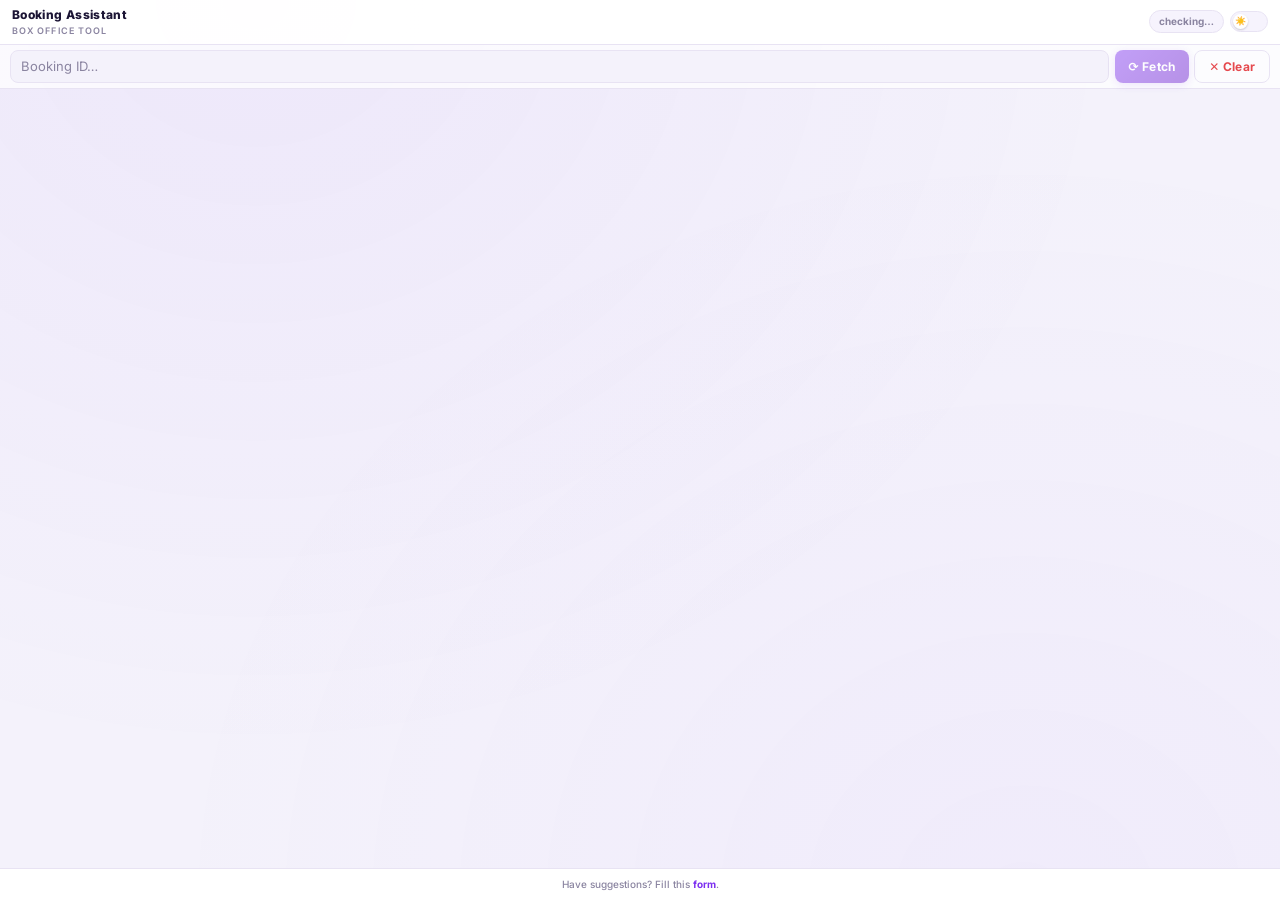
<file: extension/popup/popup.html>
<!DOCTYPE html>
<html lang="en" data-theme="light">
<head>
  <meta charset="UTF-8" />
  <meta name="viewport" content="width=device-width, initial-scale=1.0"/>
  <title>Booking Assistant</title>
  <link rel="preconnect" href="https://fonts.googleapis.com" />
  <link rel="preconnect" href="https://fonts.gstatic.com" crossorigin />
  <link href="https://fonts.googleapis.com/css2?family=Inter:wght@300;400;500;600;700;800&family=JetBrains+Mono:wght@400;500;700&display=swap" rel="stylesheet" />
  <link rel="stylesheet" href="popup.css" />
</head>
<body>

  <!-- Booking gate modal — reused for "Past booking" and "Booking due soon";
       title/body/proceed label are filled in by showBookingGateModal() -->
  <div id="booking-gate-modal" class="modal-overlay" hidden>
    <div class="modal-box">
      <div class="modal-header">
        <h3 id="booking-gate-title" class="modal-title">Past booking</h3>
        <button id="booking-gate-close" type="button" class="modal-close" aria-label="Close">&times;</button>
      </div>
      <div class="modal-body">
        <p id="booking-gate-body">The experience time for this booking has already passed.</p>
      </div>
      <div class="modal-actions">
        <button id="booking-gate-dismiss" type="button" class="btn btn-outline">Dismiss</button>
        <button id="booking-gate-proceed" type="button" class="btn btn-primary">Proceed</button>
      </div>
    </div>
  </div>

  <div class="app-chrome">
    <!-- Header -->
    <header class="app-header">
      <div class="header-logo">
        <div>
          <div class="header-title">Booking Assistant</div>
          <div class="header-sub">Box Office Tool</div>
        </div>
      </div>
      <div class="header-actions">
        <span id="auth-status" class="auth-pill auth-pill--checking">checking…</span>
        <button id="theme-toggle" class="theme-switch" role="switch" aria-checked="false" title="Toggle light/dark mode">
          <span class="theme-switch-thumb">&#9728;&#65039;</span>
        </button>
      </div>
    </header>

    <!-- Search Bar -->
    <div class="search-bar">
      <input type="text" id="booking-id" placeholder="Booking ID&hellip;" inputmode="numeric" autocomplete="off" spellcheck="false" disabled />
      <div class="btn-row">
        <button id="search-btn" class="btn btn-primary" disabled>&#10227; Fetch</button>
        <button id="clear-btn" class="btn btn-danger">&#10005; Clear</button>
      </div>
    </div>

    <!-- Automation modal warning -->
    <div id="automation-modal-banner" class="automation-modal-banner" hidden></div>

    <!-- Auth warning banner -->
    <div id="auth-warning" class="bms-warning" hidden>
      <span id="auth-warning-text"></span>
      <button id="recheck-btn" class="recheck-inline-btn">Re-check</button>
    </div>

    <!-- Live booking mismatch banner — Box Office tab shows a different
         booking than what this panel currently has loaded. Kept separate
         from the pre-fetch/pre-confirm gates (popup.js's
         detectBookingMismatch) since this one is purely informational and
         re-checks continuously while the panel just sits open. -->
    <div id="booking-mismatch-banner" class="bms-warning" hidden>
      <span id="booking-mismatch-text"></span>
      <button id="booking-mismatch-fetch-btn" class="recheck-inline-btn">Fetch it</button>
    </div>

    <!-- Checkout-moment nudge — a cheap heuristic scan of whatever tab is
         active (not Box Office) suggests capturing when the page looks like
         a vendor checkout/cart page. Suggestion only, never auto-captures. -->
    <div id="checkout-nudge-banner" class="bms-info" hidden>
      <span id="checkout-nudge-text">💡 This looks like a checkout page — good time to capture it.</span>
      <button id="checkout-nudge-capture-btn" class="recheck-inline-btn">Capture now</button>
      <button id="checkout-nudge-dismiss-btn" class="recheck-inline-btn">Dismiss</button>
    </div>

    <!-- Loading -->
    <div id="loading-spinner" class="spinner-wrap hidden">
      <div class="spinner"></div>
      <p class="spinner-label">Fetching ticket&hellip;</p>
    </div>

    <!-- Error -->
    <div id="error-message" class="error-box hidden"></div>

    <!-- Booking Summary -->
    <div id="booking-summary" class="booking-summary-bar" hidden>
      <div id="bs-tour" class="bs-tour na">&mdash;</div>
      <div class="bs-facts">
        <div class="bs-fact">
          <span class="bs-fact-label">Booking ID</span>
          <span id="bs-id" class="bs-fact-value na">&mdash;</span>
        </div>
        <div class="bs-fact">
          <span class="bs-fact-label">Status</span>
          <span id="bs-status" class="bs-fact-value na">&mdash;</span>
        </div>
        <div class="bs-fact">
          <span class="bs-fact-label">Date</span>
          <span id="bs-date" class="bs-fact-value na">&mdash;</span>
        </div>
        <div class="bs-fact">
          <span class="bs-fact-label">Pax</span>
          <span id="bs-pax" class="bs-fact-value na">&mdash;</span>
        </div>
      </div>
    </div>

    <!-- Tab Nav -->
    <nav id="tab-nav" class="tab-nav" hidden>
      <button class="tab-pill active" data-tab="full-booking">&#128203; Booking</button>
      <button class="tab-pill" data-tab="instructions">&#128204; Instructions</button>
      <button class="tab-pill" data-tab="customer-details">&#128100; Customer</button>
      <button class="tab-pill" data-tab="verify">&#10003; Verify</button>
      <button class="tab-pill" data-tab="late-confirm" hidden>&#128681; Late Confirm</button>
    </nav>
  </div>

  <!-- Ticket Content -->
  <div id="ticket-details"></div>

  <!-- Footer -->
  <footer id="app-footer" class="app-footer">
    <p class="footer-text">
      Have suggestions? Fill this <a href="https://docs.google.com/forms/d/e/1FAIpQLSdzGd6m2PnxfMxuD34dEH4WOY9HQSJSAilaZX4PXeA325RmqA/viewform?usp=header" target="_blank" rel="noopener noreferrer" class="footer-link">form</a>.
    </p>
  </footer>

  <script type="module" src="popup.js"></script>
</body>
</html>
</file>
<file: extension/popup/popup.css>
/* ── Booking Assistant v10.0 — Premium Headout Brand Design ─────────────── */
/* Reset */
*, *::before, *::after { box-sizing: border-box; margin: 0; padding: 0; }

/* ── Headout brand palette ───────────────────────────────────────────── */

/* ── Light theme (default) ───────────────────────────────────────────── */
:root,
[data-theme="light"] {
  --bg:          #f4f2fb;
  --bg-mesh1:    rgba(124,47,240,0.05);
  --bg-mesh2:    rgba(148,80,255,0.04);
  --surface:     #ffffff;
  --surface-solid: #ffffff;
  --surface2:    #f6f3fd;
  --surface3:    #ece5fb;
  --border:      #e8e3f3;
  --border-strong: #d8cff0;
  --accent:      #7c2ff0;
  --accent2:     #9450ff;
  --accent3:     #6311cb;
  --green:       #1a9d6e;
  --red:         #e5484d;
  --amber:       #e0820c;
  --teal:        #0d9488;
  --pink:        #e5006d;
  --text:        #1c1535;
  --muted:       #8a84a0;
  --label:       #6a6483;
  --error-bg:    rgba(229,72,77,0.06);
  --header-bg:   rgba(255,255,255,0.96);
  --card-hover:  rgba(124,47,240,0.05);
  --glow:        rgba(124,47,240,0.16);
  --glass-bg:    rgba(255,255,255,0.72);
  --glass-border: rgba(124,47,240,0.10);
  --shadow-sm:   0 1px 3px rgba(28,21,53,0.06);
  --shadow-md:   0 6px 24px rgba(99,17,203,0.10);
  --shadow-glow: 0 0 30px rgba(124,47,240,0.05);
  --sec-links:   #7c2ff0;
  --sec-instr:   #e0820c;
  --sec-booking: #6311cb;
  --sec-customer:#0d9488;
  --sec-email:   #e5006d;
}

/* ── Dark theme ──────────────────────────────────────────────────────── */
[data-theme="dark"] {
  --bg:          #130d22;
  --bg-mesh1:    rgba(148,80,255,0.07);
  --bg-mesh2:    rgba(124,47,240,0.05);
  --surface:     rgba(32,24,52,0.88);
  --surface-solid: #201834;
  --surface2:    rgba(43,33,66,0.92);
  --surface3:    #322750;
  --border:      rgba(255,255,255,0.07);
  --border-strong: rgba(255,255,255,0.13);
  --accent:      #a979ff;
  --accent2:     #c6a4ff;
  --accent3:     #8b5cf6;
  --green:       #35d39b;
  --red:         #f87171;
  --amber:       #f4b740;
  --teal:        #2dd4bf;
  --pink:        #ff5aa0;
  --text:        #ece8f6;
  --muted:       #a8a2c4;
  --label:       #a59ec0;
  --error-bg:    rgba(248,113,113,0.08);
  --header-bg:   rgba(19,13,34,0.95);
  --card-hover:  rgba(148,80,255,0.07);
  --glow:        rgba(148,80,255,0.22);
  --glass-bg:    rgba(32,24,52,0.62);
  --glass-border: rgba(255,255,255,0.08);
  --shadow-sm:   0 1px 3px rgba(0,0,0,0.45);
  --shadow-md:   0 6px 24px rgba(0,0,0,0.5);
  --shadow-glow: 0 0 30px rgba(148,80,255,0.10);
  --sec-links:   #a979ff;
  --sec-instr:   #f4b740;
  --sec-booking: #c6a4ff;
  --sec-customer:#2dd4bf;
  --sec-email:   #ff5aa0;
}

/* ── Base ─────────────────────────────────────────────────────────────── */
html { width: 100%; height: 100vh; overflow: hidden; }
body {
  font-family: 'Inter', 'Segoe UI', system-ui, -apple-system, sans-serif;
  font-size: 13px; background: var(--bg); color: var(--text);
  height: 100vh; width: 100vw; line-height: 1.5; overflow: hidden;
  display: flex; flex-direction: column; position: absolute; inset: 0;
  transition: background 0.3s ease;
}
body::before {
  content: ''; position: fixed; inset: 0; z-index: 0; pointer-events: none;
  background:
    radial-gradient(ellipse at 20% 0%, var(--bg-mesh1) 0%, transparent 60%),
    radial-gradient(ellipse at 80% 100%, var(--bg-mesh2) 0%, transparent 60%);
}
body > * { position: relative; z-index: 1; }

/* Groups header/search/banners/summary/tabs as one natural-height block —
   same total height as before, just under one wrapper div. */
.app-chrome {
  display: flex; flex-direction: column; flex: 0 0 auto;
}

/* ── Header ──────────────────────────────────────────────────────────── */
.app-header {
  background: var(--header-bg);
  border-bottom: 1px solid var(--border); padding: 6px 12px;
  display: flex; align-items: center; justify-content: space-between;
  flex: 0 0 auto; min-height: 40px;
  position: relative; z-index: 20;
}
.header-logo { display: flex; align-items: center; gap: 8px; min-width: 0; overflow: hidden; }
.header-logo .header-title,
.header-logo .header-sub {
  white-space: nowrap; overflow: hidden; text-overflow: ellipsis;
}
.header-title { font-size: 12px; font-weight: 800; color: var(--text); letter-spacing: 0.03em; }
.header-sub { font-size: 9px; color: var(--muted); text-transform: uppercase; letter-spacing: 0.12em; font-weight: 600; }
.header-actions { display: flex; align-items: center; gap: 6px; }
/* ── Theme switch (shadcn Switch style: pill track + sliding thumb) ────── */
.theme-switch {
  position: relative; flex-shrink: 0; cursor: pointer;
  width: 38px; height: 21px; padding: 2px;
  display: flex; align-items: center;
  background: var(--surface2); border: 1px solid var(--border); border-radius: 999px;
  transition: background 0.2s, border-color 0.2s;
}
.theme-switch:hover { border-color: var(--accent); }
.theme-switch:focus-visible { outline: 2px solid var(--accent); outline-offset: 2px; }
[data-theme="dark"] .theme-switch { background: var(--accent); border-color: var(--accent); }
.theme-switch-thumb {
  width: 15px; height: 15px; border-radius: 50%;
  background: var(--surface-solid);
  display: flex; align-items: center; justify-content: center;
  font-size: 9px; line-height: 1;
  box-shadow: 0 1px 2px rgba(0,0,0,0.18);
  transform: translateX(0);
  transition: transform 0.25s cubic-bezier(0.34, 1.56, 0.64, 1);
}
[data-theme="dark"] .theme-switch-thumb { transform: translateX(17px); }

/* ── Auth Pill ───────────────────────────────────────────────────────── */
.auth-pill {
  font-size: 10px; font-weight: 700; padding: 3px 9px;
  border-radius: 20px; border: 1px solid var(--border);
  white-space: nowrap; transition: all 0.2s; flex-shrink: 0;
}
.auth-pill--checking { color: var(--muted); background: var(--surface2); }
.auth-pill--ok       { background: rgba(26,157,110,0.10); color: var(--green); border-color: rgba(26,157,110,0.25); }
.auth-pill--warn     { background: rgba(224,130,12,0.10); color: var(--amber); border-color: rgba(224,130,12,0.25); }

/* ── Utility ─────────────────────────────────────────────────────────── */
.hidden { display: none !important; }
.tab-section-hidden { display: none !important; }
[hidden] { display: none !important; }

/* ── Search Bar ──────────────────────────────────────────────────────── */
.search-bar {
  padding: 5px 10px; background: var(--glass-bg);
  border-bottom: 1px solid var(--border); flex: 0 0 auto;
  display: flex; gap: 6px; align-items: center;
}
.search-bar input {
  flex: 1; min-width: 0; padding: 7px 10px;
  background: var(--bg); border: 1px solid var(--border); border-radius: 8px;
  color: var(--text); font-size: 13px;
  font-family: 'JetBrains Mono', 'Courier New', monospace;
  outline: none; transition: border-color 0.15s, box-shadow 0.15s;
}
.search-bar input:focus { border-color: var(--accent); box-shadow: 0 0 0 3px var(--glow), var(--shadow-glow); }
.search-bar input::placeholder { color: var(--muted); font-family: 'Inter', system-ui, sans-serif; }
.btn-row { display: flex; gap: 5px; flex-shrink: 0; }

/* ── Buttons ─────────────────────────────────────────────────────────── */
.btn {
  padding: 8px 14px; border: none; border-radius: 8px;
  font-size: 12px; font-weight: 700; cursor: pointer;
  font-family: 'Inter', system-ui, sans-serif;
  display: flex; align-items: center; justify-content: center; gap: 4px;
  transition: transform 0.12s, box-shadow 0.12s, background 0.12s;
  letter-spacing: 0.02em;
}
.btn:hover:not(:disabled) { transform: translateY(-1px); }
.btn:active { transform: scale(0.97); }
.btn:disabled { opacity: 0.45; cursor: not-allowed; }
.btn:focus-visible { outline: 2px solid var(--accent); outline-offset: 2px; }
.btn-primary {
  background: linear-gradient(135deg, var(--accent), var(--accent3));
  color: #fff; box-shadow: 0 2px 10px rgba(124,47,240,0.25);
}
.btn-primary:hover:not(:disabled) { box-shadow: 0 4px 16px rgba(124,47,240,0.4); }
.btn-danger { background: transparent; color: var(--red); border: 1px solid var(--border); }
.btn-danger:hover { background: var(--error-bg); border-color: var(--red); }
.btn-secondary { background: var(--surface2); color: var(--text); border: 1px solid var(--border); }
.btn-secondary:hover:not(:disabled) { border-color: var(--accent); color: var(--accent); }

/* ── Loading Spinner ─────────────────────────────────────────────────── */
.spinner-wrap {
  display: flex; flex-direction: column; align-items: center;
  padding: 48px 20px; gap: 16px; flex: 0 0 auto;
}
.spinner {
  width: 38px; height: 38px;
  border: 3px solid var(--border); border-top-color: var(--accent); border-right-color: var(--accent2);
  border-radius: 50%; animation: spin 0.7s linear infinite;
}
@keyframes spin { to { transform: rotate(360deg); } }
.spinner-label {
  font-size: 12px; color: var(--muted); font-weight: 500;
  animation: pulse-text 1.2s ease-in-out infinite;
}
@keyframes pulse-text { 0%,100% { opacity: 0.5; } 50% { opacity: 1; } }

/* ── Error ───────────────────────────────────────────────────────────── */
.error-box {
  margin: 8px 10px; padding: 10px 14px;
  background: var(--error-bg); backdrop-filter: blur(8px);
  border: 1px solid rgba(248,113,113,0.2); border-left: 3px solid var(--red);
  border-radius: 10px; color: var(--red);
  font-size: 11.5px; line-height: 1.5; font-weight: 500;
  flex: 0 0 auto;
}

/* ── Automation modal banner ─────────────────────────────────────────── */
.automation-modal-banner {
  padding: 8px 14px; font-size: 12px; line-height: 1.5; flex: 0 0 auto;
  background: rgba(229,72,77,0.08); border-bottom: 2px solid var(--red);
  color: var(--red);
}
.automation-modal-banner a { color: inherit; font-weight: 700; }
.automation-modal-banner[hidden] { display: none !important; }

/* ── Blocking modal (e.g. Past booking) ─────────────────────────────────── */
.modal-overlay {
  position: fixed; inset: 0; z-index: 999;
  background: rgba(15, 10, 25, 0.5);
  display: flex; align-items: center; justify-content: center;
  padding: 20px;
}
.modal-overlay[hidden] { display: none !important; }
.modal-box {
  background: var(--surface-solid); border-radius: 14px;
  width: 100%; max-width: 320px;
  box-shadow: 0 24px 60px rgba(0,0,0,0.3);
  overflow: hidden;
}
.modal-header {
  display: flex; align-items: center; justify-content: space-between;
  padding: 14px 16px; border-bottom: 1px solid var(--border);
}
.modal-title { font-size: 15px; font-weight: 700; color: var(--text); margin: 0; }
.modal-close {
  background: none; border: none; font-size: 20px; line-height: 1; cursor: pointer;
  color: var(--muted); padding: 2px;
}
.modal-close:hover { color: var(--text); }
.modal-body { padding: 16px; }
.modal-body p { font-size: 13px; color: var(--muted); line-height: 1.5; margin: 0; }
.modal-actions { display: flex; gap: 10px; padding: 0 16px 16px; }
.modal-actions .btn { flex: 1; }
.btn-outline { background: transparent; color: var(--accent); border: 1.5px solid var(--accent); }
.btn-outline:hover:not(:disabled) { background: rgba(124,47,240,0.06); }

/* ── Automation lockout ───────────────────────────────────────────────── */
.automation-lockout {
  display: flex; flex-direction: column; align-items: center; justify-content: center;
  flex: 1 1 auto; padding: 32px 24px; text-align: center; gap: 12px;
  background: rgba(229,72,77,0.04);
}
.automation-lockout-icon { font-size: 40px; line-height: 1; }
.automation-lockout-title { font-size: 16px; font-weight: 700; color: var(--red); margin: 0; }
.automation-lockout-body { font-size: 13px; color: var(--text-muted); line-height: 1.55; margin: 0; max-width: 280px; }
.automation-lockout-btn { margin-top: 8px; font-size: 13px; padding: 9px 20px; }
.automation-recheck-btn { font-size: 13px; padding: 9px 20px; }
.automation-recheck-msg { font-size: 12px; color: var(--red); line-height: 1.5; margin: 0; max-width: 280px; }

/* ── Warnings ────────────────────────────────────────────────────────── */
.bms-warning { padding: 6px 12px; font-size: 11px; line-height: 1.5; font-weight: 600; flex: 0 0 auto; }
.bms-warning { background: rgba(251,191,36,0.06); border-bottom: 2px solid var(--amber); color: var(--amber); display: flex; align-items: center; gap: 8px; }
/* [hidden] beats flex override at higher specificity */
.bms-warning[hidden] { display: none !important; }
/* Informational variant — a helpful nudge, not a warning (e.g. "this looks
   like a checkout page"). Same layout as .bms-warning, accent-colored. */
.bms-info { background: rgba(124,47,240,0.06); border-bottom: 2px solid var(--accent); color: var(--accent); }
.recheck-inline-btn {
  flex-shrink: 0; padding: 2px 8px; background: transparent;
  border: 1px solid currentColor; border-radius: 4px; font-size: 10px;
  font-weight: 700; cursor: pointer; color: inherit; font-family: 'Inter', system-ui, sans-serif;
  transition: opacity 0.12s;
}
.recheck-inline-btn:hover { opacity: 0.75; }

/* ── Booking Summary Bar ─────────────────────────────────────────────── */
.booking-summary-bar {
  flex: 0 0 auto;
  background: var(--surface);
  border-bottom: 1px solid var(--border);
  border-left: 3px solid var(--sec-booking);
  padding: 5px 10px;
  display: flex; flex-direction: column; gap: 3px;
}
.bs-tour {
  font-size: 12px; font-weight: 700; color: var(--text);
  min-width: 0;
  overflow: hidden; text-overflow: ellipsis; white-space: nowrap;
}
.bs-tour.na { color: var(--muted); font-style: italic; }
.bs-facts {
  display: flex; flex-wrap: wrap; row-gap: 3px; column-gap: 12px;
}
.bs-fact { display: flex; align-items: baseline; gap: 4px; min-width: 0; flex-shrink: 0; }
.bs-fact-label {
  font-size: 9px; text-transform: uppercase; letter-spacing: 0.06em;
  color: var(--label); font-weight: 700;
}
.bs-fact-value { font-size: 12px; color: var(--text); font-weight: 600; white-space: nowrap; }
.bs-fact-value.na { color: var(--muted); font-style: italic; font-weight: 400; font-size: 11px; }

/* ── TTE Urgency Banner (full-width, one line) ──────────────────────────── */
.tte-banner {
  display: flex; align-items: center; gap: 5px;
  padding: 3px 8px; border-radius: 5px; border: 1px solid;
  font-size: 10px; font-weight: 700; white-space: nowrap; overflow: hidden;
}
.tte-banner-icon { font-size: 11px; line-height: 1; flex-shrink: 0; }
.tte-banner-label { text-transform: uppercase; letter-spacing: 0.05em; flex-shrink: 0; }
.tte-banner-sep { opacity: 0.4; flex-shrink: 0; }
.tte-banner-val { font-weight: 600; opacity: 0.9; overflow: hidden; text-overflow: ellipsis; }

.tte-banner--past   { background: rgba(229,72,77,0.12);  color: var(--red);   border-color: rgba(229,72,77,0.35); }
.tte-banner--urgent { background: rgba(229,72,77,0.10);  color: var(--red);   border-color: rgba(229,72,77,0.30); }
.tte-banner--today  { background: rgba(224,130,12,0.12); color: var(--amber); border-color: rgba(224,130,12,0.35); }
.tte-banner--soon   { background: rgba(224,130,12,0.08); color: var(--amber); border-color: rgba(224,130,12,0.25); }

/* ── Tab Navigation ──────────────────────────────────────────────────── */
.tab-nav {
  display: flex; flex-wrap: nowrap; gap: 0;
  padding: 0;
  background: var(--glass-bg);
  border-bottom: 1px solid var(--border);
  flex: 0 0 auto;
}
.tab-pill {
  flex: 1; display: flex; align-items: center; justify-content: center;
  padding: 8px 4px;
  background: transparent; border: none;
  border-bottom: 2px solid transparent;
  border-right: 1px solid var(--border);
  color: var(--muted); font-size: 11px; font-weight: 600;
  cursor: pointer; white-space: nowrap;
  font-family: 'Inter', system-ui, sans-serif;
  transition: color 0.15s, border-color 0.15s, background 0.15s;
  letter-spacing: 0.01em; line-height: 1.4;
}
.tab-pill[hidden] { display: none !important; }
.tab-pill:last-child { border-right: none; }
.tab-pill:hover { background: var(--surface2); color: var(--accent); }
.tab-pill:focus-visible { outline: 2px solid var(--accent); outline-offset: -2px; }
.tab-pill.active {
  color: var(--accent); border-bottom-color: var(--accent);
  background: transparent; font-weight: 700;
}

/* ── Main Content ────────────────────────────────────────────────────── */
#ticket-details {
  padding: 0; display: flex; flex-direction: column; gap: 0;
  flex: 1 1 auto; overflow-y: hidden;
  min-height: 0; width: 100%;
}

/* ── Section Cards ───────────────────────────────────────────────────── */
.section {
  border: none; border-left: 3px solid var(--border);
  border-radius: 0; overflow: hidden; box-shadow: none;
  display: flex; flex-direction: column;
  flex: 1 1 auto; min-height: 0;
  background: var(--bg);
  animation: none;
}
.section:hover { box-shadow: none; }
.section-header { display: none; }
.section-body {
  padding: 10px 12px; flex: 1 1 auto;
  overflow-y: auto; overflow-x: hidden; min-height: 0;
}
.section-body::-webkit-scrollbar { width: 3px; }
.section-body::-webkit-scrollbar-track { background: transparent; }
.section-body::-webkit-scrollbar-thumb { background: var(--border-strong); border-radius: 3px; }

/* Section accent left borders */
[data-section-id="important-links"] { border-left-color: var(--sec-links); }
[data-section-id="instructions"]    { border-left-color: var(--sec-instr); }
[data-section-id="full-booking"]    { border-left-color: var(--sec-booking); }
[data-section-id="customer-details"]{ border-left-color: var(--sec-customer); }
[data-section-id="verify"]          { border-left-color: var(--accent); }
[data-section-id="raw"]             { border-left-color: var(--accent3); }

/* ── Quick Links ─────────────────────────────────────────────────────── */
.quick-links-group { margin-bottom: 2px; }
.quick-links-divider { border-top: 2px solid var(--border); margin: 8px 0; }
.quick-link {
  color: var(--accent); text-decoration: none; font-size: 11px;
  font-weight: 600; word-break: break-all;
}
.quick-link:hover { text-decoration: underline; }

/* ── Field Rows ──────────────────────────────────────────────────────── */
.field-row {
  display: flex; align-items: baseline; justify-content: space-between;
  gap: 8px; padding: 5px 0; border-bottom: 1px solid var(--border);
}
.field-row:last-child { border-bottom: none; }
.field-label {
  font-size: 10px; color: var(--label); flex-shrink: 0;
  min-width: 85px; max-width: 130px;
  text-transform: uppercase; letter-spacing: 0.06em; font-weight: 700;
  word-wrap: break-word;
}
.field-value {
  font-size: 12.5px; color: var(--text); font-weight: 500;
  text-align: right; overflow-wrap: break-word; word-break: break-word; flex: 1; min-width: 0;
  line-height: 1.5;
}
.field-value.na { color: var(--muted); font-style: italic; font-weight: 400; font-size: 11.5px; }

/* ── Copy button (Customer tab field rows) ──────────────────────────────── */
.field-value-group {
  display: flex; align-items: center; justify-content: flex-end; gap: 6px;
  flex: 1; min-width: 0;
}
.field-value-group .field-value { text-align: right; }
.copy-btn {
  flex-shrink: 0; display: inline-flex; align-items: center; justify-content: center;
  width: 20px; height: 20px; padding: 0; border-radius: 5px;
  border: 1px solid var(--border); background: var(--surface);
  color: var(--muted); cursor: pointer; transition: color 0.15s, border-color 0.15s, background 0.15s;
}
.copy-btn:hover { color: var(--accent); border-color: var(--accent); background: var(--surface2); }
.copy-btn:focus-visible { outline: 2px solid var(--accent); outline-offset: 2px; }
.copy-btn.copied { color: var(--green); border-color: var(--green); }

/* ── Guest Groups (Customer tab: one block per guest) ───────────────────── */
.guest-group {
  margin-top: 10px; padding: 8px 10px;
  border: 1px solid var(--border); border-radius: 8px;
}
.guest-group:first-child { margin-top: 0; }
.guest-group-label {
  font-size: 10px; font-weight: 800; color: var(--accent);
  text-transform: uppercase; letter-spacing: 0.06em;
  padding-bottom: 4px; margin-bottom: 4px; border-bottom: 1px solid var(--border);
  display: flex; align-items: center; justify-content: space-between; gap: 8px;
}
.guest-group-paxtype {
  font-size: 9px; font-weight: 700; letter-spacing: 0.04em;
  color: var(--muted); background: var(--surface2); border: 1px solid var(--border);
  border-radius: 10px; padding: 2px 8px; text-transform: uppercase;
  white-space: nowrap; flex-shrink: 0;
}
.guest-group .field-row:first-of-type { padding-top: 0; }

/* ── Guest Cards ─────────────────────────────────────────────────────── */
.guest-card {
  background: var(--surface2); border: 1px solid var(--border);
  border-radius: 10px; padding: 10px 14px; margin-bottom: 8px;
  transition: border-color 0.15s;
}
.guest-card:hover { border-color: var(--sec-customer); }
.guest-card:last-child { margin-bottom: 0; }
.guest-type-badge {
  display: inline-block;
  background: linear-gradient(135deg, var(--teal), var(--accent));
  color: #fff; font-size: 9px; font-weight: 800;
  text-transform: uppercase; letter-spacing: 0.1em;
  padding: 3px 10px; border-radius: 20px; margin-bottom: 8px;
}

/* ── Instruction Blocks ──────────────────────────────────────────────── */
.instr-block {
  border-radius: 10px; border: 1px solid var(--border);
  overflow: hidden; margin-bottom: 8px; transition: border-color 0.15s;
}
.instr-block:last-child { margin-bottom: 0; }
.instr-block:hover { border-color: var(--border-strong); }
.instr-block__header {
  display: flex; align-items: center; gap: 8px;
  padding: 9px 14px; font-size: 11px; font-weight: 700;
  text-transform: uppercase; letter-spacing: 0.08em;
  border-bottom: 1px solid var(--border);
  cursor: pointer; list-style: none; user-select: none;
}
.instr-block__header::-webkit-details-marker { display: none; }
.instr-block__header::after {
  content: '▾'; margin-left: auto; font-size: 13px;
  transition: transform 0.2s; opacity: 0.5;
}
details.instr-block:not([open]) .instr-block__header::after { transform: rotate(-90deg); }
details.instr-block:not([open]) .instr-block__header { border-bottom: none; }
.instr-block__icon { font-size: 14px; line-height: 1; }
.instr-block__title { flex: 1; }
.instr-block--important { border-left: 3px solid var(--amber); }
.instr-block--important .instr-block__header { background: rgba(251,191,36,0.04); color: var(--amber); }
.instr-block__body { padding: 10px 14px; background: var(--surface); }

/* ── Rich HTML Instruction Wrapper ───────────────────────────────────── */
.rich-instruction-wrapper {
  font-size: 12.5px; line-height: 1.65; color: var(--text);
  overflow-wrap: break-word; word-break: break-word;
}
.rich-instruction-wrapper h1,
.rich-instruction-wrapper h2,
.rich-instruction-wrapper h3,
.rich-instruction-wrapper h4 { font-weight: 700; margin: 8px 0 4px; color: var(--text); font-size: 12px; }
.rich-instruction-wrapper p { margin: 4px 0; }
.rich-instruction-wrapper ol { padding-left: 18px; margin: 6px 0; }
.rich-instruction-wrapper ul { padding-left: 16px; margin: 6px 0; }
.rich-instruction-wrapper li { margin: 2px 0; line-height: 1.5; }
.rich-instruction-wrapper strong { font-weight: 700; }
.rich-instruction-wrapper em { font-style: italic; color: var(--label); }
.rich-instruction-wrapper a { color: var(--accent); text-decoration: underline; overflow-wrap: anywhere; }
.rich-instruction-wrapper table { width: 100%; border-collapse: collapse; margin: 8px 0; }
.rich-instruction-wrapper tr { border-bottom: 1px solid var(--border); }
.rich-instruction-wrapper td { padding: 5px 6px; border: 1px solid var(--border); color: var(--text); vertical-align: top; font-size: 11px; }
.rich-instruction-wrapper th { padding: 5px 6px; border: 1px solid var(--border); background: var(--surface2); font-weight: 700; color: var(--accent); text-align: left; font-size: 11px; }

/* Vendor-authored instruction HTML brings its own inline colors (picked
   assuming a plain white page) that our theme variables can't reach — in
   dark mode that showed up as near-black text on a near-black card,
   unreadable. Rather than fight arbitrary inline styles, keep this block on
   a fixed light background so vendor content always renders as intended. */
[data-theme="dark"] .rich-instruction-wrapper {
  background: #ffffff; border-radius: 8px; padding: 8px 10px;
}
[data-theme="dark"] .rich-instruction-wrapper * { color: #1c1535 !important; }
[data-theme="dark"] .rich-instruction-wrapper a { color: #7c2ff0 !important; }
[data-theme="dark"] .rich-instruction-wrapper em { color: #55506b !important; }
[data-theme="dark"] .rich-instruction-wrapper td,
[data-theme="dark"] .rich-instruction-wrapper th { border-color: #e0ddec; }
[data-theme="dark"] .rich-instruction-wrapper th { background: #f4f2fb; color: #7c2ff0 !important; }

/* ── Raw JSON section ────────────────────────────────────────────────── */
[data-section-id="raw"] .section-body {
  font-family: 'JetBrains Mono', monospace;
  font-size: 10.5px; color: var(--muted); white-space: pre-wrap;
  word-break: break-all; line-height: 1.6; overflow-y: auto;
  max-height: 400px;
}

/* ── Empty state ─────────────────────────────────────────────────────── */
.instruction-empty { color: var(--muted); font-size: 11px; padding: 6px 0; font-style: italic; }
.instr-gate { padding: 10px 12px; display: flex; flex-direction: column; align-items: flex-start; gap: 6px; width: 100%; }
.instr-gate .instruction-empty { padding: 0; }

/* ── Welcome placeholder ─────────────────────────────────────────────── */
.welcome-placeholder {
  display: flex; align-items: center; justify-content: center;
  height: 100%; min-height: 120px;
}
.welcome-placeholder p { color: var(--muted); font-size: 12px; text-align: center; padding: 16px; font-weight: 500; }

/* ── Plain-text instruction paragraphs ───────────────────────────────── */
.instruction-text { display: flex; flex-direction: column; gap: 7px; }
.instruction-para { font-size: 12.5px; line-height: 1.65; color: var(--text); overflow-wrap: anywhere; }

/* ── Status badges ───────────────────────────────────────────────────── */
.status-badge {
  display: inline-flex; align-items: center;
  padding: 1px 7px; border-radius: 10px;
  font-size: 10px; font-weight: 700; letter-spacing: 0.04em;
}
.status-badge.yes { background: rgba(26,157,110,0.10); color: var(--green); border: 1px solid rgba(26,157,110,0.2); }
.status-badge.no  { background: rgba(229,72,77,0.10); color: var(--red); border: 1px solid rgba(229,72,77,0.2); }
.status-badge.na  { background: var(--surface2); color: var(--muted); border: 1px solid var(--border); }

/* ── Booking-ID badge ────────────────────────────────────────────────── */
.booking-id-badge {
  display: inline-block;
  background: linear-gradient(135deg, rgba(124,47,240,0.08), rgba(148,80,255,0.08));
  border: 1px solid var(--accent); color: var(--accent);
  border-radius: 6px; padding: 2px 8px;
  font-family: 'JetBrains Mono', monospace; font-size: 11px;
  font-weight: 700; letter-spacing: 0.5px;
}

/* ── Instruction block ────────────────────────────────────────────────── */
.instr-block--booking { border-left: 3px solid var(--accent); }
.instr-block--booking .instr-block__header { background: rgba(124,47,240,0.04); color: var(--accent); }

/* Instructions section: sticky toggle + scrollable content */
[data-section-id="instructions"] .section-body {
  padding: 0; display: flex; flex-direction: column; overflow: hidden;
}
.instr-view-toggle {
  display: flex; gap: 0; margin-bottom: 0; flex-shrink: 0;
  border-bottom: 1px solid var(--border);
}
.instr-view-btn {
  flex: 1; padding: 6px 0; border-radius: 0; border: none;
  border-right: 1px solid var(--border);
  background: var(--surface2); color: var(--muted); font-size: 11px;
  font-weight: 600; cursor: pointer; transition: all 0.15s;
}
.instr-view-btn:last-child { border-right: none; }
.instr-view-btn.active {
  background: var(--bg); color: var(--accent); font-weight: 700;
  border-bottom: 2px solid var(--accent);
}

/* Scroll view: fill remaining height, scrollable */
.instr-view--scroll {
  flex: 1; overflow-y: auto; min-height: 0; padding: 10px 12px;
}

/* Compact view: all open, aggressively small text */
.instr-view--compact { flex: 1; overflow-y: auto; min-height: 0; padding: 6px 10px; }
.instr-view--compact .instr-block { margin-bottom: 5px; }
.instr-view--compact .instr-block__header { padding: 4px 8px; font-size: 9px; }
.instr-view--compact .instr-block__body { padding: 5px 8px; }
.instr-view--compact .instruction-para { margin-bottom: 3px; line-height: 1.3; font-size: 9px !important; }
/* Override inline font-size styles in rich HTML instructions */
.instr-view--compact .rich-instruction-wrapper * { font-size: 9px !important; line-height: 1.3 !important; }
.instr-view--compact .rich-instruction-wrapper p,
.instr-view--compact .rich-instruction-wrapper li,
.instr-view--compact .rich-instruction-wrapper span { margin-bottom: 2px !important; }
/* Hide chevron in compact mode */
.instr-view--compact details.instr-block summary::after { display: none; }
.instr-view--compact details.instr-block .instr-block__header { border-bottom: 1px solid var(--border) !important; }

/* ── Section title colour for raw ───────────────────────────────────── */
[data-section-id="raw"] .section-title { color: var(--muted); }

/* ── Verify Tab ──────────────────────────────────────────────────────── */
.verify-facts {
  display: grid; grid-template-columns: repeat(4, 1fr); gap: 6px; margin-bottom: 12px;
}
.verify-fact {
  background: var(--surface2); border-radius: 8px; padding: 7px 8px;
  border: 1px solid var(--border);
}
.verify-fact-label {
  font-size: 9px; color: var(--label); font-weight: 700;
  text-transform: uppercase; letter-spacing: 0.06em; margin-bottom: 2px;
}
.verify-fact-value {
  font-size: 12px; font-weight: 700; color: var(--text);
  font-family: var(--font-mono); overflow: hidden; text-overflow: ellipsis; white-space: nowrap;
}
.verify-fact--wide { grid-column: 1 / -1; }
.verify-checkout-flag {
  background: rgba(240,166,35,0.12); border: 1px solid rgba(240,166,35,0.35);
  color: var(--text); border-radius: 8px; padding: 8px 10px;
  font-size: 12px; font-weight: 600; line-height: 1.4; margin-bottom: 8px;
}
.verify-cross-checked {
  color: var(--green); font-size: 11px; font-weight: 600; margin: 0 0 8px;
}
.verify-mode-btns {
  display: flex; gap: 6px; margin-bottom: 12px;
}
.verify-mode-btn {
  flex: 1; padding: 5px 0; border-radius: 7px; border: 1px solid var(--border);
  background: var(--surface2); color: var(--muted); font-size: 11px;
  font-weight: 600; cursor: pointer; transition: all 0.15s;
}
.verify-mode-btn.active {
  background: var(--accent); color: #fff; border-color: var(--accent);
}
.verify-paste-hint {
  font-size: 11px; color: var(--muted); margin-bottom: 10px; line-height: 1.4;
}
/* Drop zone */
.drop-zone {
  border: 2px dashed var(--border-strong); border-radius: 10px;
  padding: 28px 16px; text-align: center; cursor: pointer;
  transition: border-color 0.15s, background 0.15s; margin-bottom: 10px;
  position: relative;
}
.drop-zone input[type="file"] {
  position: absolute; inset: 0; opacity: 0; cursor: pointer; width: 100%; height: 100%;
}
.drop-zone:hover, .drop-zone.drag-over {
  border-color: var(--accent); background: rgba(124,47,240,0.04);
}
.drop-zone-icon { font-size: 28px; margin-bottom: 8px; }
.drop-zone-text { font-size: 12px; color: var(--muted); line-height: 1.5; }
/* Image preview */
.verify-img-wrap {
  position: relative; border-radius: 8px; overflow: hidden;
  border: 1px solid var(--border);
}
.verify-img { width: 100%; display: block; }
.verify-clear-btn {
  position: absolute; top: 6px; right: 6px;
  background: rgba(0,0,0,0.55); color: #fff; border: none;
  border-radius: 6px; padding: 3px 8px; font-size: 11px; cursor: pointer;
}
/* AI verify row */
.verify-ai-row { margin-top: 10px; }
.verify-ai-row .btn { width: 100%; }
.verify-ai-results { margin-top: 10px; }


/* Capture response results */
.verify-results { margin-top: 12px; }
.verify-result-row {
  display: flex; align-items: center; gap: 8px; padding: 7px 10px;
  border-radius: 7px; margin-bottom: 6px; font-size: 12px;
}
.verify-result-row.match { background: rgba(26,157,110,0.08); border: 1px solid rgba(26,157,110,0.25); }
.verify-result-row.nomatch { background: rgba(229,72,77,0.08); border: 1px solid rgba(229,72,77,0.25); }
/* Mismatch (found, but contradicts the record) is strictly worse than
   not-found (nothing to compare) — a darker/bolder red and a wrapped
   second row for the override control, instead of the plain checkbox. */
.verify-result-row.mismatch {
  background: rgba(229,72,77,0.16); border: 1px solid rgba(229,72,77,0.55);
  flex-wrap: wrap;
}
.verify-result-row.mismatch .vr-status { font-weight: 800; }
.vr-override-row { display: flex; align-items: center; gap: 6px; width: 100%; margin-top: 6px; flex-wrap: wrap; }
.vr-override-reason-select, .vr-override-reason-other {
  flex: 1; min-width: 140px; font: inherit; font-size: 11px; padding: 5px 8px; border-radius: 6px;
  border: 1px solid var(--border-strong); background: var(--surface); color: var(--text);
}
.vr-override-reason-select:focus-visible, .vr-override-reason-other:focus-visible {
  outline: 2px solid var(--accent); outline-offset: 1px;
}
.verify-result-row.overridden { opacity: 0.7; }
.verify-result-row.overridden .vr-status { color: var(--red); }
.vr-icon { font-size: 14px; font-weight: 700; flex-shrink: 0; }
.match .vr-icon { color: var(--green); }
.nomatch .vr-icon { color: var(--red); }
.vr-label { color: var(--label); font-size: 10px; text-transform: uppercase; flex-shrink: 0; width: 56px; }
.vr-value { font-family: var(--font-mono); font-size: 11px; flex: 1; color: var(--text); }
.vr-status { font-size: 10px; font-weight: 700; flex-shrink: 0; }
.match .vr-status { color: var(--green); }
.nomatch .vr-status { color: var(--red); }
.verify-result-error { font-size: 12px; color: var(--red); padding: 8px 0 2px; font-weight: 600; }
.verify-result-hint { font-size: 11.5px; color: var(--muted); padding: 0 0 10px; }
.verify-retry-btn { width: 100%; margin-bottom: 8px; }
.verify-raw-details { font-size: 11px; color: var(--muted); margin-top: 4px; }
.verify-raw-details summary { cursor: pointer; user-select: none; }
.verify-raw-pre {
  white-space: pre-wrap; word-break: break-word; font-family: var(--font-mono);
  font-size: 10.5px; background: var(--surface2); border: 1px solid var(--border);
  border-radius: 7px; padding: 8px; margin-top: 6px; max-height: 140px; overflow-y: auto;
}
.vr-skip-label { display: flex; align-items: center; gap: 5px; font-size: 10px;
  color: var(--label); margin-left: auto; cursor: pointer; white-space: nowrap; }

/* shadcn-style checkbox: rounded-sm box, accent fill + checkmark when checked */
.vr-skip-chk {
  appearance: none; -webkit-appearance: none;
  width: 15px; height: 15px; flex-shrink: 0;
  border: 1px solid var(--border-strong); border-radius: 4px;
  background: var(--surface); cursor: pointer; position: relative;
  transition: background 0.15s, border-color 0.15s;
}
.vr-skip-chk:hover { border-color: var(--accent); }
.vr-skip-chk:checked { background: var(--accent); border-color: var(--accent); }
.vr-skip-chk:checked::after {
  content: ''; position: absolute; left: 4px; top: 1px;
  width: 4px; height: 8px;
  border: solid #fff; border-width: 0 2px 2px 0;
  transform: rotate(45deg);
}
.vr-skip-chk:focus-visible { outline: 2px solid var(--accent); outline-offset: 2px; }

.verify-result-row.skipped { opacity: 0.45; }
.verify-result-row.skipped .vr-icon::after { content: ' ✓'; color: var(--green); }
.verify-confirm-row {
  display: flex; align-items: center; gap: 8px;
  margin-top: 10px; padding-top: 10px; border-top: 1px solid var(--border);
}
.verify-confirm-count { font-size: 11px; color: var(--label); flex: 1; }
.verify-confirm-status { font-size: 11px; font-weight: 600; }
.verify-confirm-status.status-ok   { color: var(--green); }
.verify-confirm-status.status-warn { color: var(--amber); }
.verify-confirm-status.status-err  { color: var(--red); }

/* ── Discounts accordion ─────────────────────────────────────────────── */
.price-accordion { margin-top: 8px; border: 1px solid var(--border); border-radius: 7px; overflow: hidden; }
.price-accordion-summary {
  list-style: none; padding: 7px 12px; font-size: 10px; font-weight: 700;
  text-transform: uppercase; letter-spacing: 0.07em; color: var(--label);
  cursor: pointer; user-select: none;
}
.price-accordion-summary::-webkit-details-marker { display: none; }
.price-accordion-body { padding: 0 0 4px; }
.price-accordion-body .field-row { border-top: 1px solid var(--border); }

/* ── Auth Gate ───────────────────────────────────────────────────────── */
.auth-gate {
  display: flex; flex-direction: column; align-items: center;
  justify-content: center; text-align: center;
  padding: 48px 24px; gap: 10px; height: 100%;
}
.auth-gate-icon { font-size: 40px; line-height: 1; margin-bottom: 4px; }
.auth-gate-title {
  font-size: 15px; font-weight: 800; color: var(--text);
}
.auth-gate-sub {
  font-size: 12px; color: var(--muted); line-height: 1.65;
  max-width: 260px;
}
.auth-gate-sub a { color: var(--accent); font-weight: 600; text-decoration: none; }
.auth-gate-sub a:hover { text-decoration: underline; }
.auth-gate-sub strong { color: var(--text); font-weight: 700; }

/* ── Footer ──────────────────────────────────────────────────────────── */
.app-footer {
  padding: 8px 12px; border-top: 1px solid var(--border);
  background: var(--header-bg); backdrop-filter: blur(12px);
  text-align: center; flex: 0 0 auto;
}
.footer-text { font-size: 10px; color: var(--muted); line-height: 1.5; font-weight: 500; }
.footer-link { color: var(--accent); text-decoration: none; font-weight: 700; }
.footer-link:hover { text-decoration: underline; }
</file>
